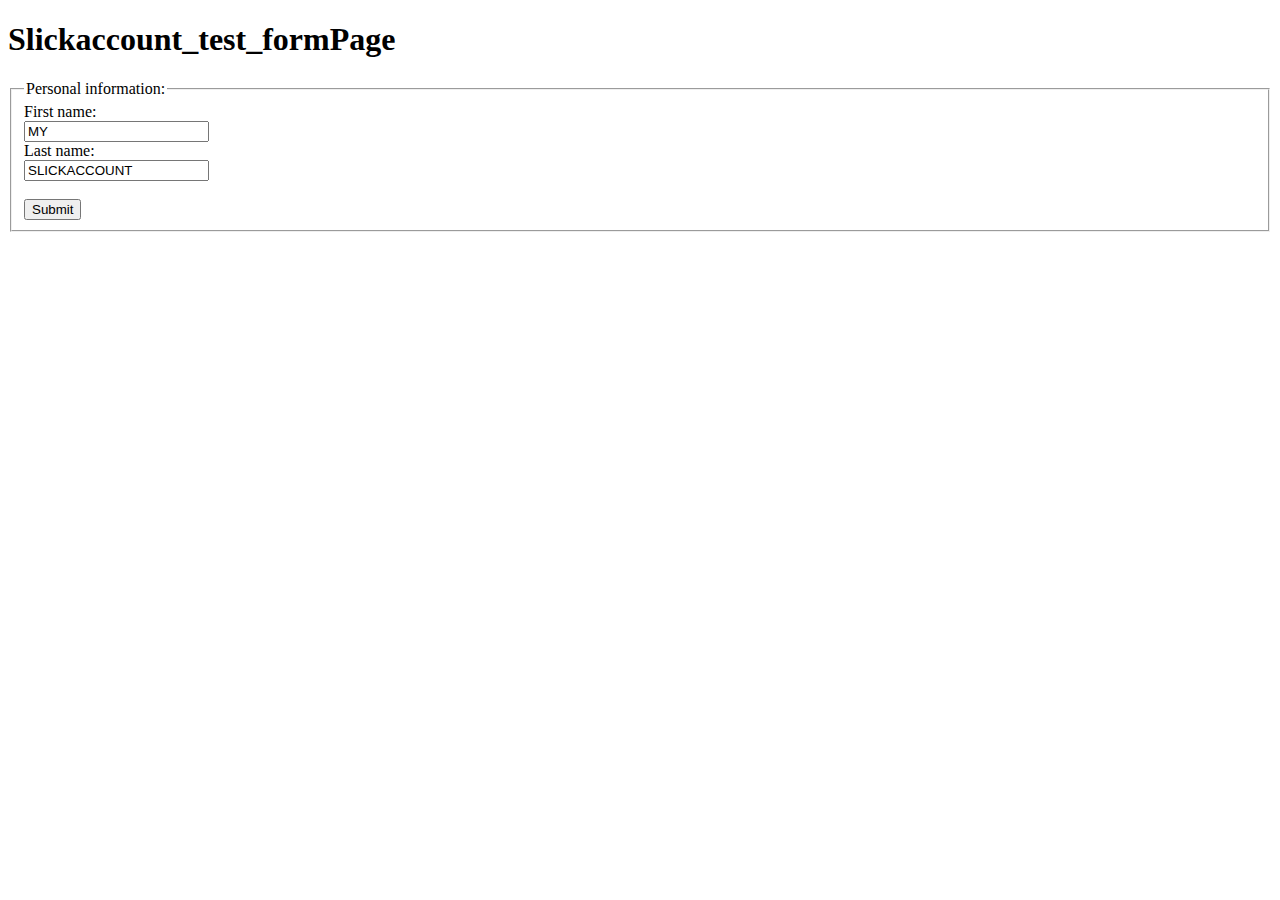
<file: index.html>
<!DOCTYPE html>
<html>


<h1>Slickaccount_test_formPage</h1>

<body background="C:\Users\SCHOOL\Desktop\images.jpg">

<form action="action_page.php">
<fieldset>
<legend>Personal information:</legend>
First name:<br>
<input type="text" name="firstname" value="MY">
<br>
Last name:<br>
<input type="text" name="lastname" value="SLICKACCOUNT">
<br><br>
<input type="submit" value="Submit"></fieldset>
</form>

</body>
</html>
</file>
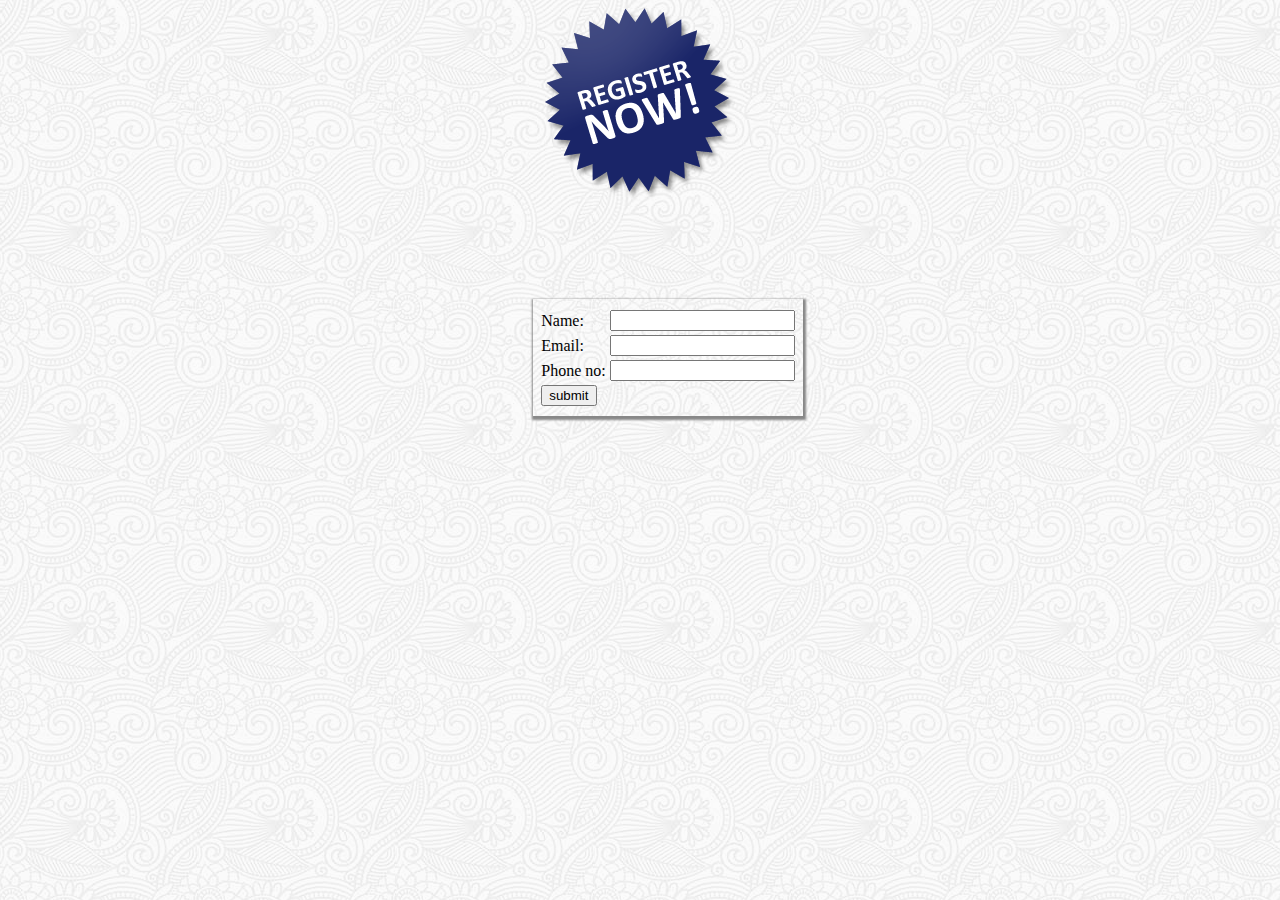
<file: reg.html>
<html>
<head>
<title> Registration Page </title>
<link rel="stylesheet" href="des.css"/>
</head>
<body>
<center>
<img src="register.png"/>
</center>
<div id="form">
<form method="post" action="#" >
<center>
<table>
<tr>
<td></td>
</tr>
<tr>
<td></td>
</tr>
<tr>
<td> Name: </td> <td> <input type="text" name="name"/> </td>
</tr>
<tr>
<td> Email: </td> <td> <input type="email" name="mail"/> </td>
</tr>
<tr>
<td> Phone no: </td> <td> <input type="number" name="numb"/> </td>
</tr>
<tr>
<td> <input type="Submit" value="submit"/> </td>
</tr>
</table>
</center>
</form>
</div>
</body>
</html>
</file>
<file: des.css>
body
{
background-image:url('symphony.png');
}
#form
{
width: 270px;
height: 117px;
box-shadow: 1px 2px 2px 2px #888888;
margin: 100 200 200 525;
}

#top
{
width:100%;
height:250px;
}

#bottom
{
width:1250px;
height:850px;
background-color:#FFFFFF
}

#banner
{
width:1250px;
height:250px; 
}

#div4
{
box-shadow: 1px 2px 2px 2px #888888;
	height:50%;
}

#div5
{
box-shadow: 1px 2px 2px 2px #888888;
height:33%;
}
</file>
